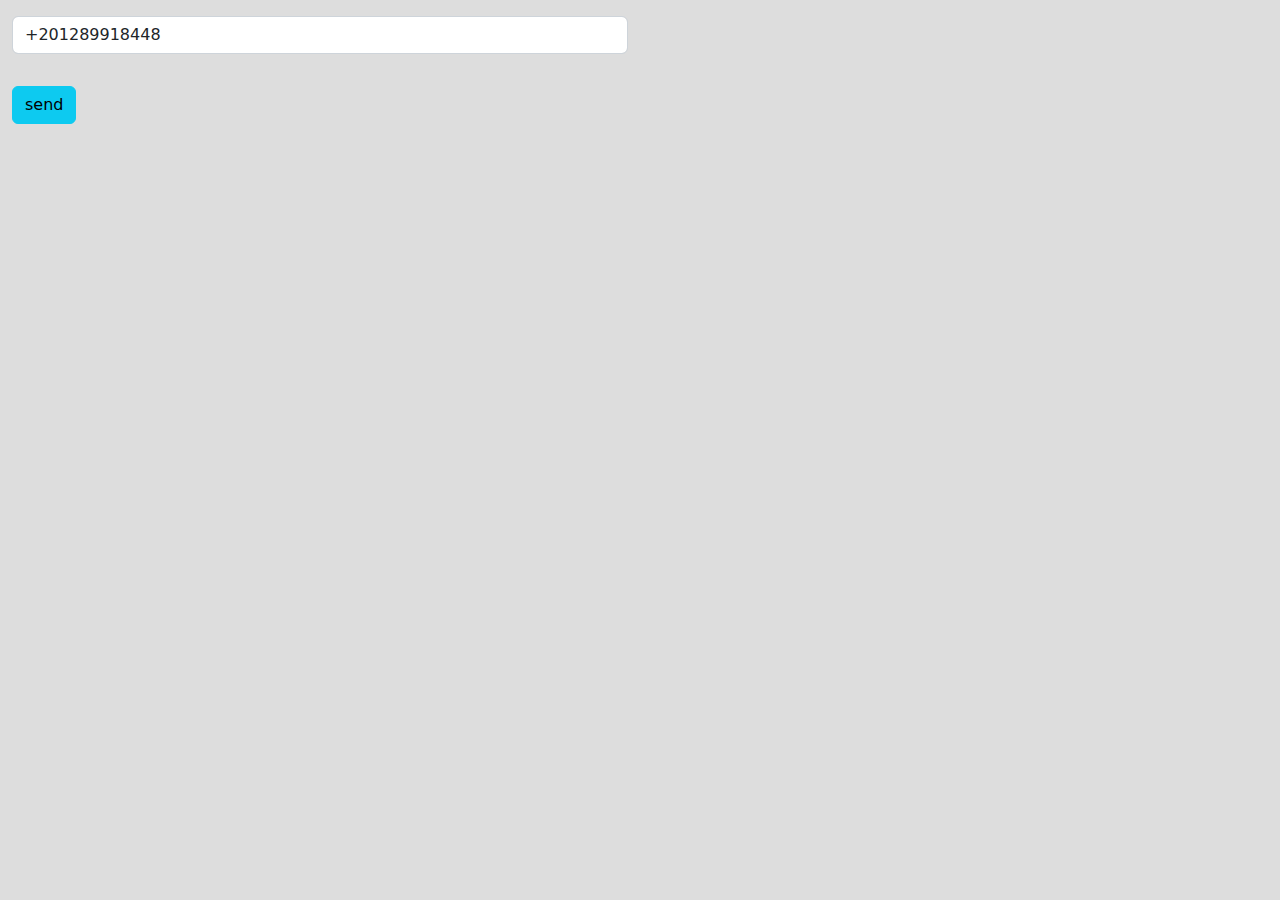
<file: index.html>
<!DOCTYPE html>
<html>
  <head>
    <!--في حد متخصص بيكتب بس لو هعمل الموقع انا اللي بكتب -->
    <meta name="description" content="web design And web development" />

    <!-- "web design , web development" محركات البحث-->
    <meta name="keywords" content="web design , web development" />

    <!-- اسم شركه او اسم الشخص اللي انشاء الموقع -->
    <meta name="author" content="loz" />

    <!-- Arbe -->
    <meta http-equiv="content-Type" content="text/html;charset=UTF-8" />

    <!-- mobil -->
    <meta name="viewport" content="width=device-width, initial-scale=1.0" />

    <!-- title -->
    <title>title favicon</title>

    <!-- icon Or img in favicon -->
    <link rel="icon" href="images/Mohamed Salem.jpg" type="" />

    <!-- ===================================================================================================== -->
    <!-- css -->
    <link rel="stylesheet" href="css/bootstrap.min.css" />
    <link rel="stylesheet" href="css/all.min.css" />
    <link rel="stylesheet" href="css/style.css" />
    <!-- ===================================================================================================== -->
  </head>

  <body>
    <!-- ===================================================================================================== -->
    <section>
      <!-- <form action=""> -->
      <div class="w-50">
        <div class="container">
          <input
            class="form-control my-3"
            id="inbutPhone"
            value="+201289918448"
            placeholder="Enter phone"
            type="text"
          />
          <button
            onclick="btnSendLoogin()"
            class="btn btn-info my-3"
            id="sendPhone"
          >
            send
          </button>
        </div>
        <div>
          <p id="ssa"></p>
        </div>
      </div>

      <!-- </form> -->
    </section>

    <section>
      
    </section>
    <!-- ===================================================================================================== -->

    <!-- ===================================================================================================== -->
    <!-- js -->
    <script src="js/jquery-3.6.1.min.js"></script>
    <script src="js/bootstrap.bundle.min.js"></script>
    <script src="js/main.js"></script>
    <!-- ===================================================================================================== -->
  </body>
</html>
</file>
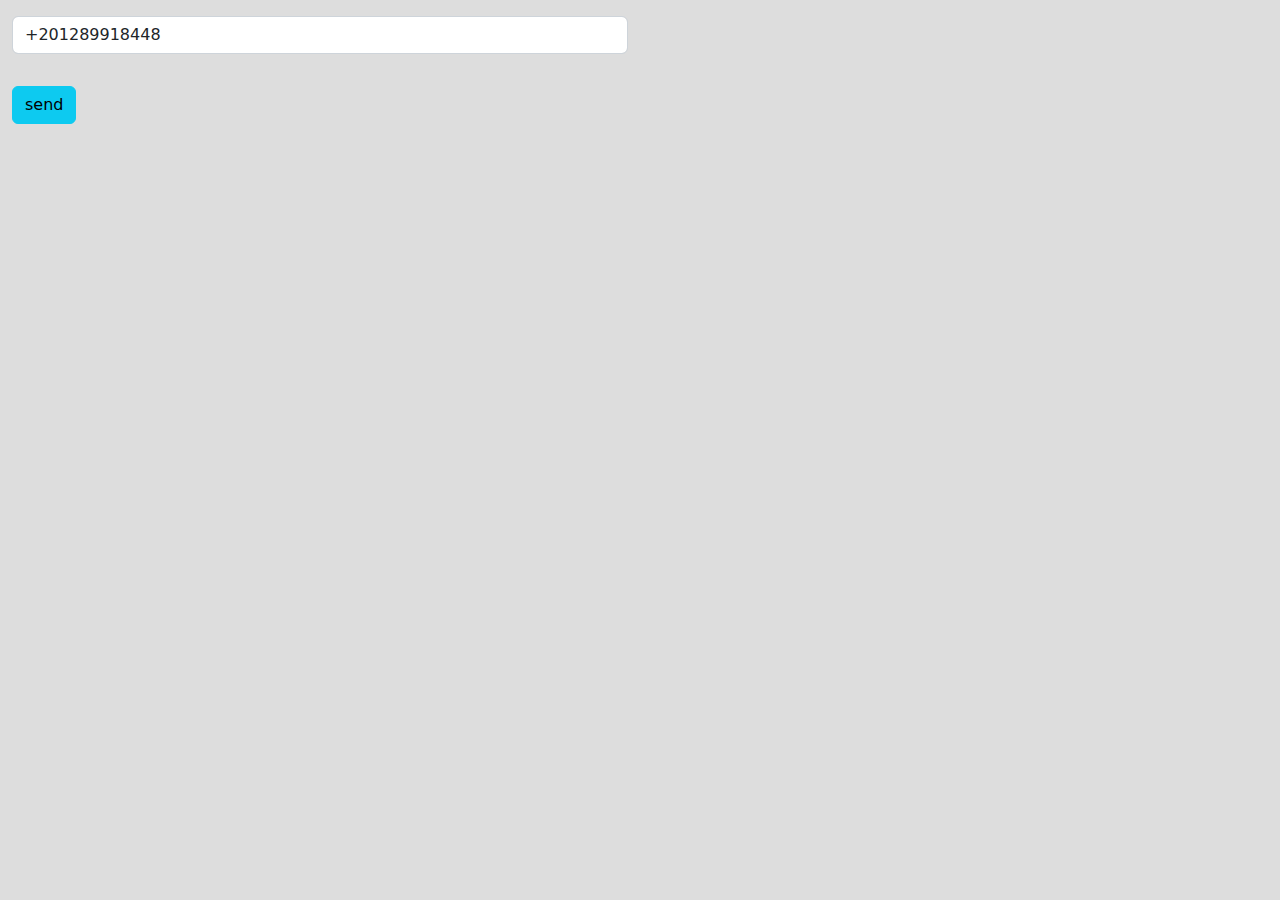
<file: 1grnete-code.html>
<!DOCTYPE html>
<html>
  <head>
    <!--في حد متخصص بيكتب بس لو هعمل الموقع انا اللي بكتب -->
    <meta name="description" content="web design And web development" />

    <!-- "web design , web development" محركات البحث-->
    <meta name="keywords" content="web design , web development" />

    <!-- اسم شركه او اسم الشخص اللي انشاء الموقع -->
    <meta name="author" content="loz" />

    <!-- Arbe -->
    <meta http-equiv="content-Type" content="text/html;charset=UTF-8" />

    <!-- mobil -->
    <meta name="viewport" content="width=device-width, initial-scale=1.0" />

    <!-- title -->
    <title>1-grnete-code</title>

    <!-- icon Or img in favicon -->
    <link rel="icon" href="images/Mohamed Salem.jpg" type="" />

    <!-- ===================================================================================================== -->
    <!-- css -->
    <link rel="stylesheet" href="css/bootstrap.min.css" />
    <link rel="stylesheet" href="css/all.min.css" />
    <link rel="stylesheet" href="css/style.css" />
    <!-- ===================================================================================================== -->
  </head>

  <body>
    <!-- ===================================================================================================== -->
    <section>
      <!-- <form action=""> -->
      <div class="w-50">
        <div class="container">
          <input
            class="form-control my-3"
            id="inbutPhoneCode"
            value="+201289918448"
            placeholder="Enter phone"
            type="text"
          />
          <button
            onclick="btnSendLooginCode()"
            class="btn btn-info my-3"
            id="sendPhone"
          >
            send
          </button>
        </div>
        <div>
          <fdiv id="errorCode"></fdiv>
        </div>
      </div>

      <!-- </form> -->
    </section>

 
    <!-- ===================================================================================================== -->

    <!-- ===================================================================================================== -->
    <!-- js -->
    <script src="js/jquery-3.6.1.min.js"></script>
    <script src="js/bootstrap.bundle.min.js"></script>
    <script src="js/main.js"></script>
    <!-- ===================================================================================================== -->
  </body>
</html>
</file>
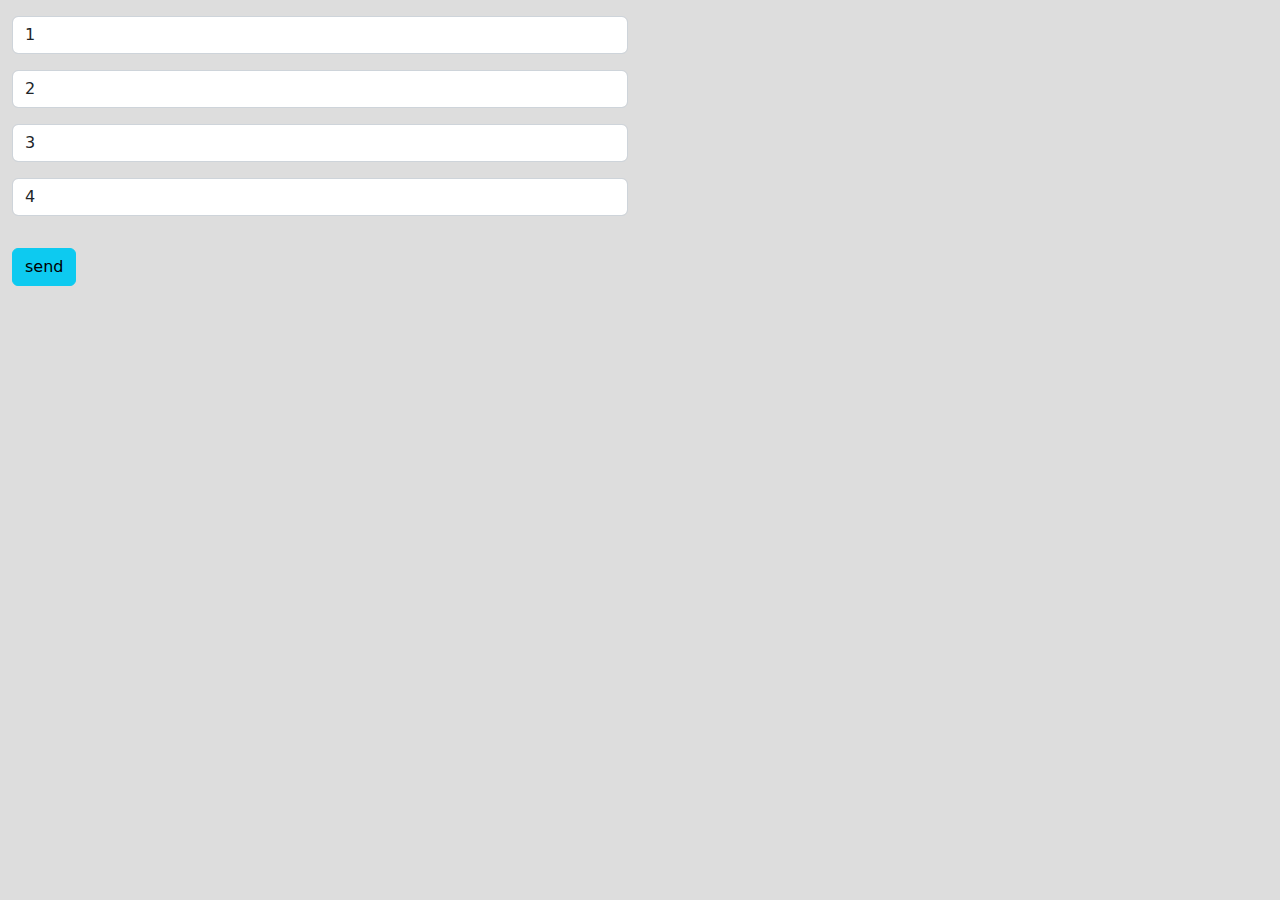
<file: 2login.html>
<!DOCTYPE html>
<html>
  <head>
    <!--في حد متخصص بيكتب بس لو هعمل الموقع انا اللي بكتب -->
    <meta name="description" content="web design And web development" />

    <!-- "web design , web development" محركات البحث-->
    <meta name="keywords" content="web design , web development" />

    <!-- اسم شركه او اسم الشخص اللي انشاء الموقع -->
    <meta name="author" content="loz" />

    <!-- Arbe -->
    <meta http-equiv="content-Type" content="text/html;charset=UTF-8" />

    <!-- mobil -->
    <meta name="viewport" content="width=device-width, initial-scale=1.0" />

    <!-- title -->
    <title>1-grnete-code</title>

    <!-- icon Or img in favicon -->
    <link rel="icon" href="images/Mohamed Salem.jpg" type="" />

    <!-- ===================================================================================================== -->
    <!-- css -->
    <link rel="stylesheet" href="css/bootstrap.min.css" />
    <link rel="stylesheet" href="css/all.min.css" />
    <link rel="stylesheet" href="css/style.css" />
    <!-- ===================================================================================================== -->
  </head>

  <body>
    <!-- ===================================================================================================== -->
    <section>
      <!-- <form action=""> -->
      <div class="w-50">
        <div class="container">
          <input
            class="form-control my-3"
            id="inbutPhoneCode1"
            value="1"
            placeholder="Enter phone"
            type="text"
          />
          <input
            class="form-control my-3"
            id="inbutPhoneCode2"
            value="2"
            placeholder="Enter phone"
            type="text"
          />
          <input
            class="form-control my-3"
            id="inbutPhoneCode3"
            value="3"
            placeholder="Enter phone"
            type="text"
          />
          <input
            class="form-control my-3"
            id="inbutPhoneCode4"
            value="4"
            placeholder="Enter phone"
            type="text"
          />
          <button
            onclick="btnSendLooginCode2()"
            class="btn btn-info my-3"
            id="sendPhone"
          >
            send
          </button>
        </div>
        <div>
          <div id="errorCodeLogin"></div>
        </div>
      </div>

      <!-- </form> -->
    </section>

 
    <!-- ===================================================================================================== -->

    <!-- ===================================================================================================== -->
    <!-- js -->
    <script src="js/jquery-3.6.1.min.js"></script>
    <script src="js/bootstrap.bundle.min.js"></script>
    <script src="js/main.js"></script>
    <!-- ===================================================================================================== -->
  </body>
</html>
</file>
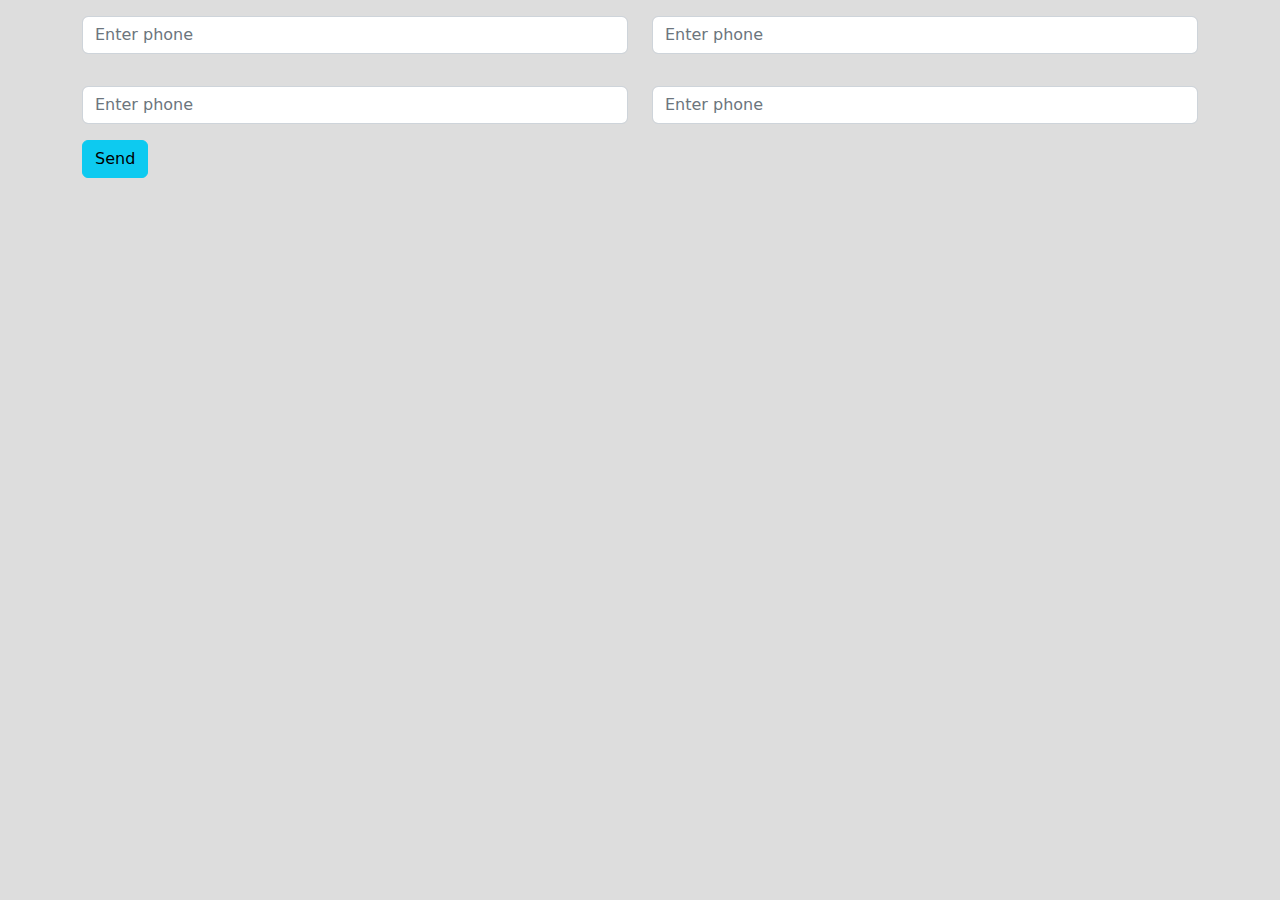
<file: 4update.html>
<!DOCTYPE html>
<html>
  <head>
    <!--في حد متخصص بيكتب بس لو هعمل الموقع انا اللي بكتب -->
    <meta name="description" content="web design And web development" />

    <!-- "web design , web development" محركات البحث-->
    <meta name="keywords" content="web design , web development" />

    <!-- اسم شركه او اسم الشخص اللي انشاء الموقع -->
    <meta name="author" content="loz" />

    <!-- Arbe -->
    <meta http-equiv="content-Type" content="text/html;charset=UTF-8" />

    <!-- mobil -->
    <meta name="viewport" content="width=device-width, initial-scale=1.0" />

    <!-- title -->
    <title>1-grnete-code</title>

    <!-- icon Or img in favicon -->
    <link rel="icon" href="images/Mohamed Salem.jpg" type="" />

    <!-- ===================================================================================================== -->
    <!-- css -->
    <link rel="stylesheet" href="css/bootstrap.min.css" />
    <link rel="stylesheet" href="css/all.min.css" />
    <link rel="stylesheet" href="css/style.css" />
    <!-- ===================================================================================================== -->
  </head>

  <body>
    <!-- ===================================================================================================== -->
    <section>
      <div class="container">
        <div class="row">
          <div class="col-6" id="">
            <input
              class="form-control my-3"
              id="inbutUpdate1"
             
              placeholder="Enter phone"
              type="text"
            />
          </div>
          <div class="col-6" id="">
            <input
              class="form-control my-3"
              id="inbutUpdate2"
             
              placeholder="Enter phone"
              type="text"
            />
          </div>
          <div class="col-6" id="">
            <input
              class="form-control my-3"
              id="inbutUpdate3"
             
              placeholder="Enter phone"
              type="text"
            />
          </div>
          <div class="col-6" id="">
            <input
              class="form-control my-3"
              id="inbutUpdate4"
             
              placeholder="Enter phone"
              type="text"
            />
          </div>
          <div class="col-6" id="">
            <button onclick="btnSendUbdet()" class="btn btn-info">Send</button>
          </div>

        </div>
      </div>

      <div class="row" id="myRowId"></div>
    </section>

    <!-- ===================================================================================================== -->

    <!-- ===================================================================================================== -->
    <!-- js -->
    <script src="js/jquery-3.6.1.min.js"></script>
    <script src="js/bootstrap.bundle.min.js"></script>
    <script>
      window.addEventListener("load", function () {
        let parameters = getUrlParameters();

        console.log(parameters.Id);
        getSingleAddress(parameters.Id);
      });
    </script>

    <script src="js/main.js"></script>

    <!-- ===================================================================================================== -->
  </body>
</html>
</file>
<file: css/style.css>
body{
    background-color: #ddd;
}

.bod{
    border: 1px solid #000 ;
    padding: 1rem;
    margin: 1rem;
}
</file>
